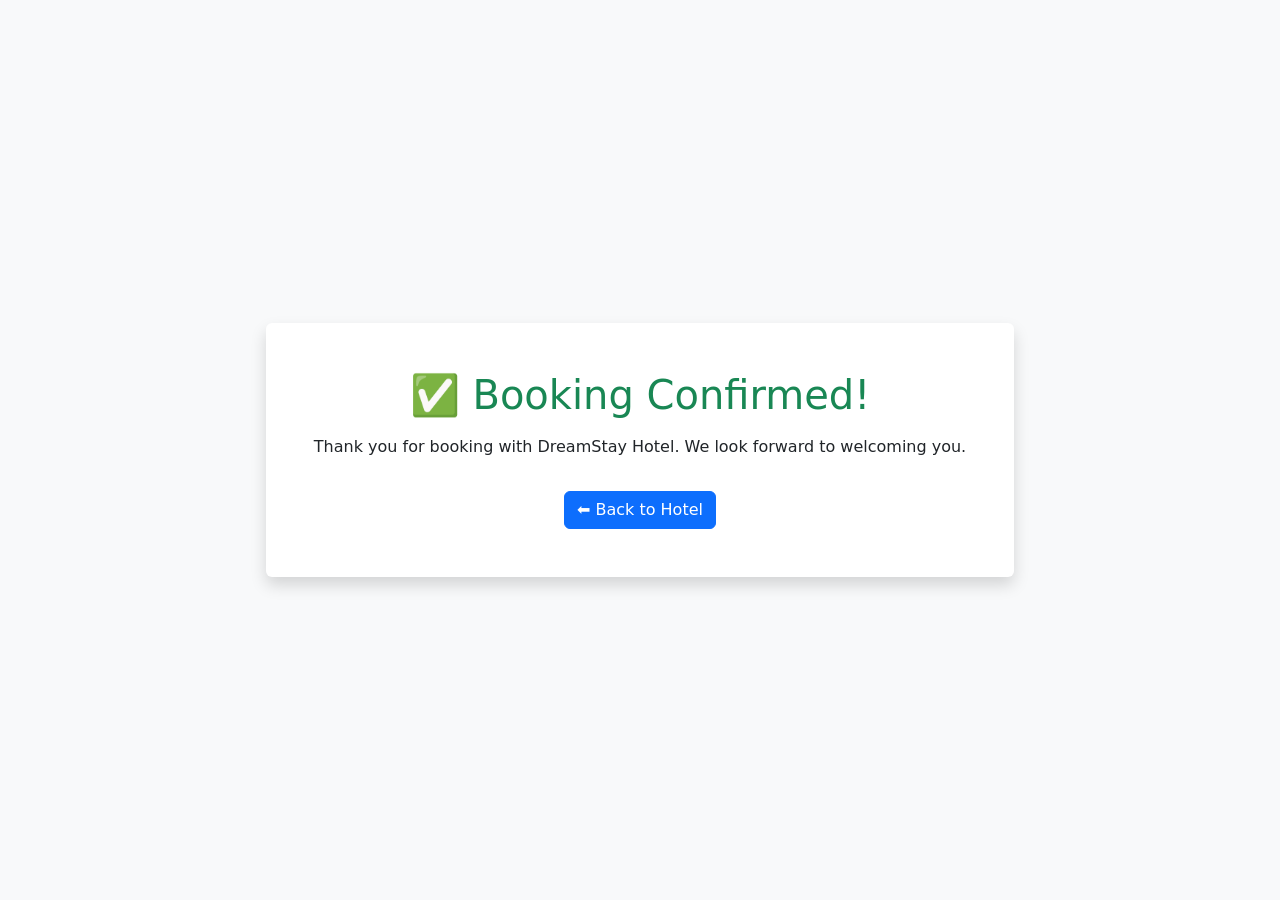
<file: confirmation.html>
<!DOCTYPE html>
<html lang="en">
<head>
  <meta charset="UTF-8">
  <meta name="viewport" content="width=device-width, initial-scale=1.0">
  <title>Booking Confirmed</title>
  <link href="https://cdn.jsdelivr.net/npm/bootstrap@5.3.2/dist/css/bootstrap.min.css" rel="stylesheet">
</head>
<body class="d-flex justify-content-center align-items-center vh-100 bg-light">
  <div class="text-center p-5 bg-white shadow rounded">
    <h1 class="text-success">✅ Booking Confirmed!</h1>
    <p class="mt-3">Thank you for booking with DreamStay Hotel. We look forward to welcoming you.</p>
    <a href="hotel.html" class="btn btn-primary mt-3">⬅ Back to Hotel</a>
  </div>
</body>
</html>
</file>
